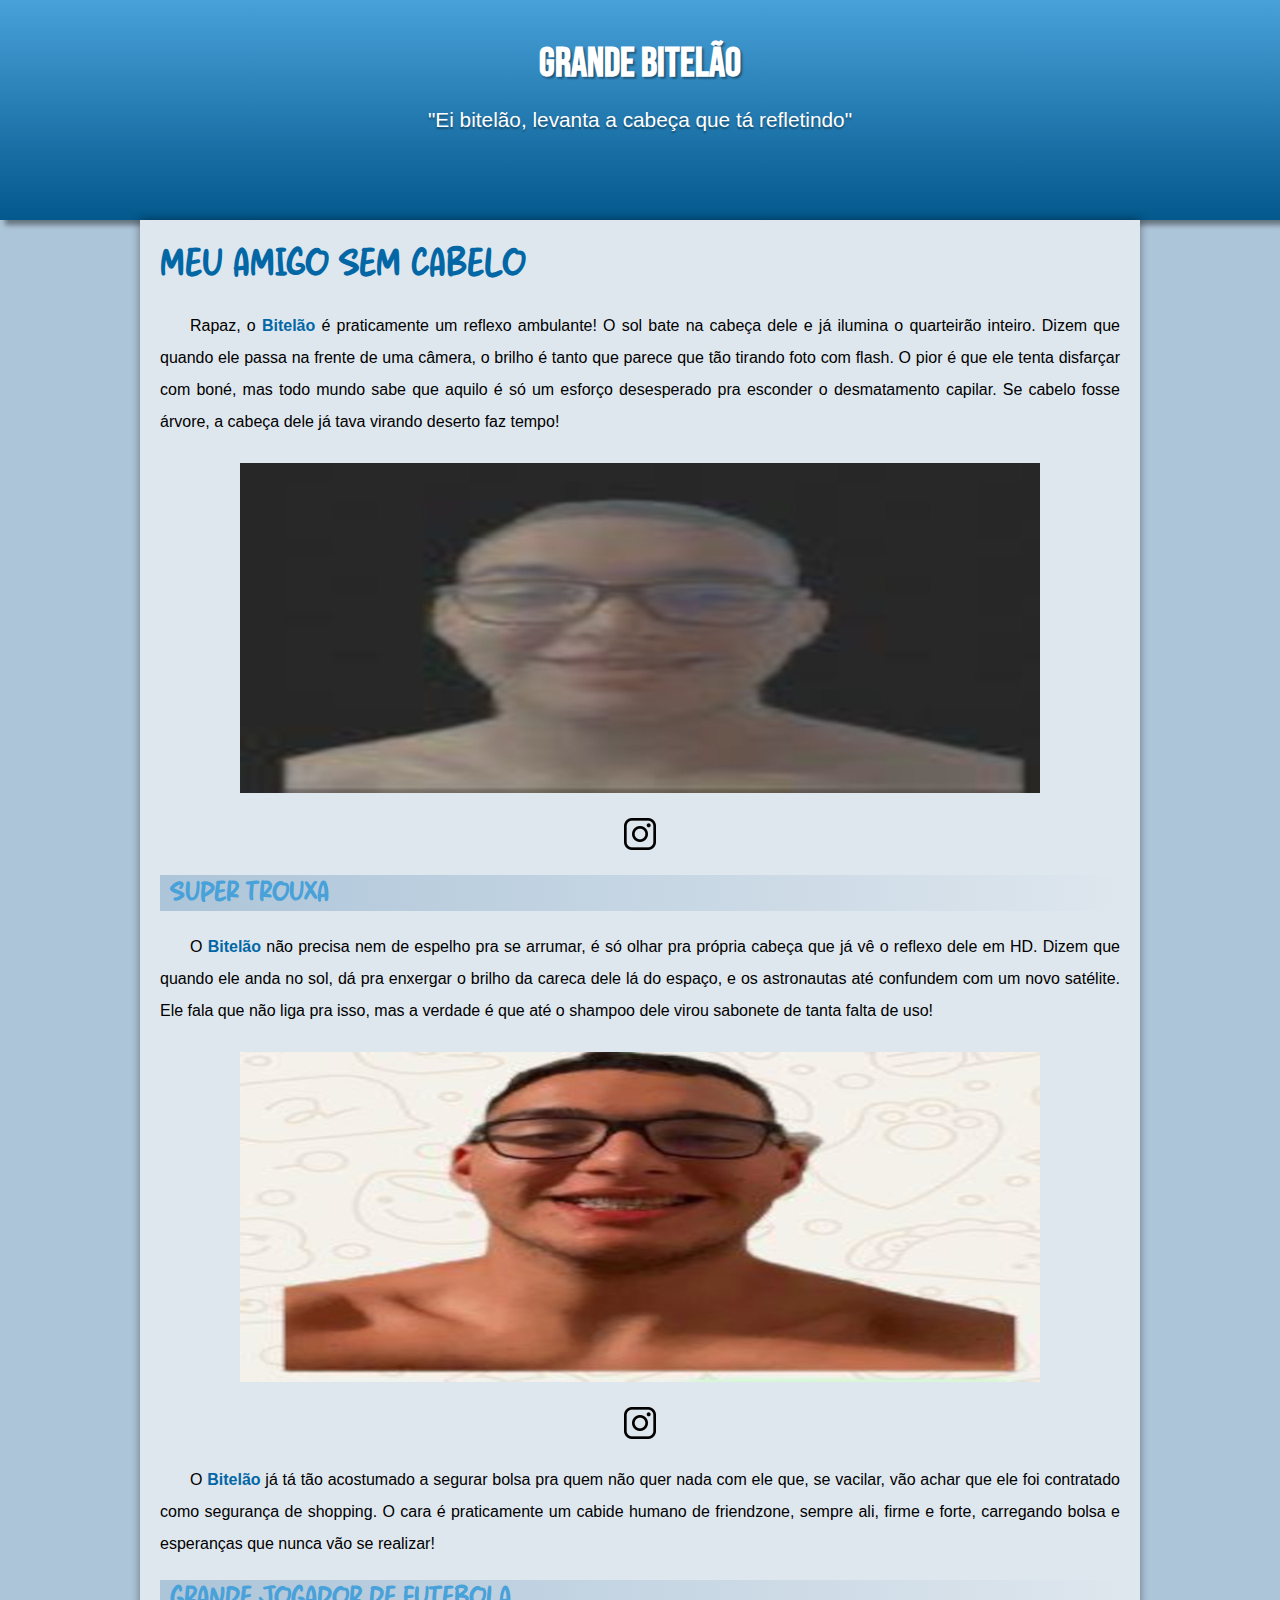
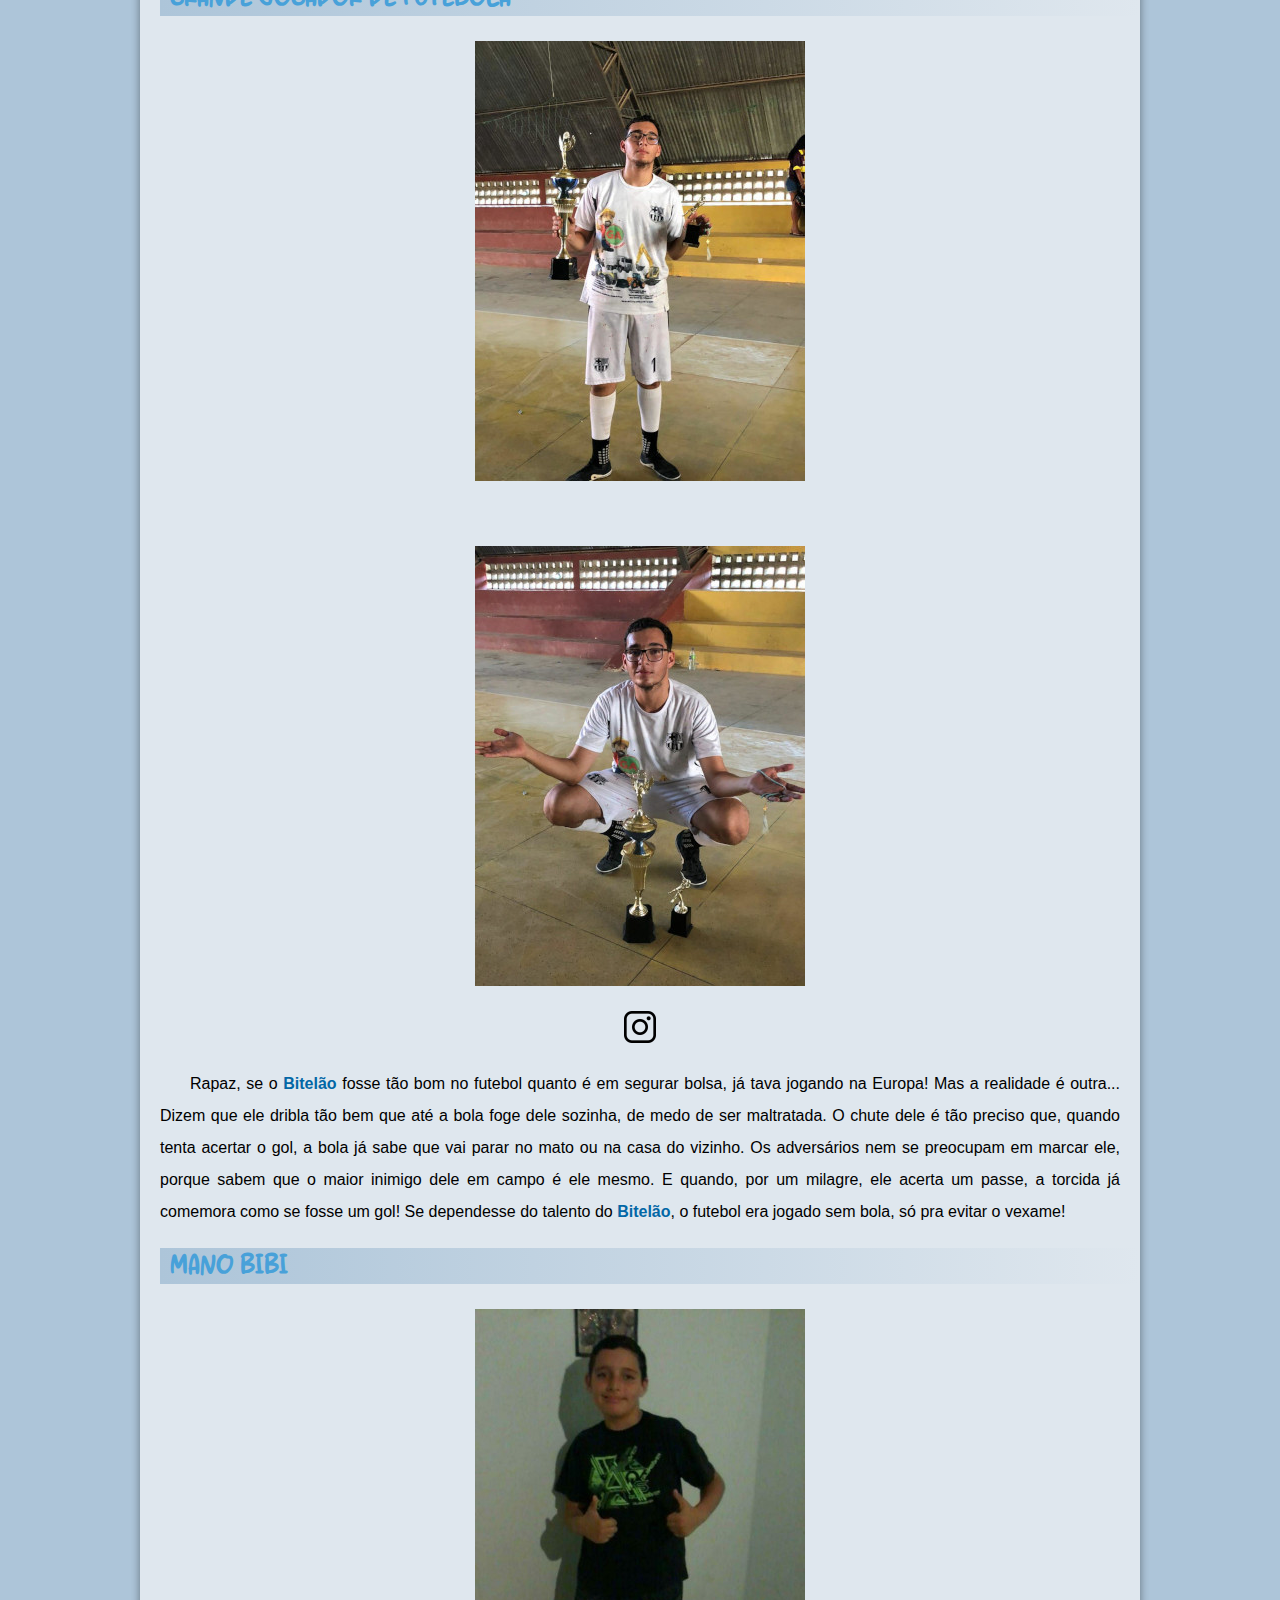
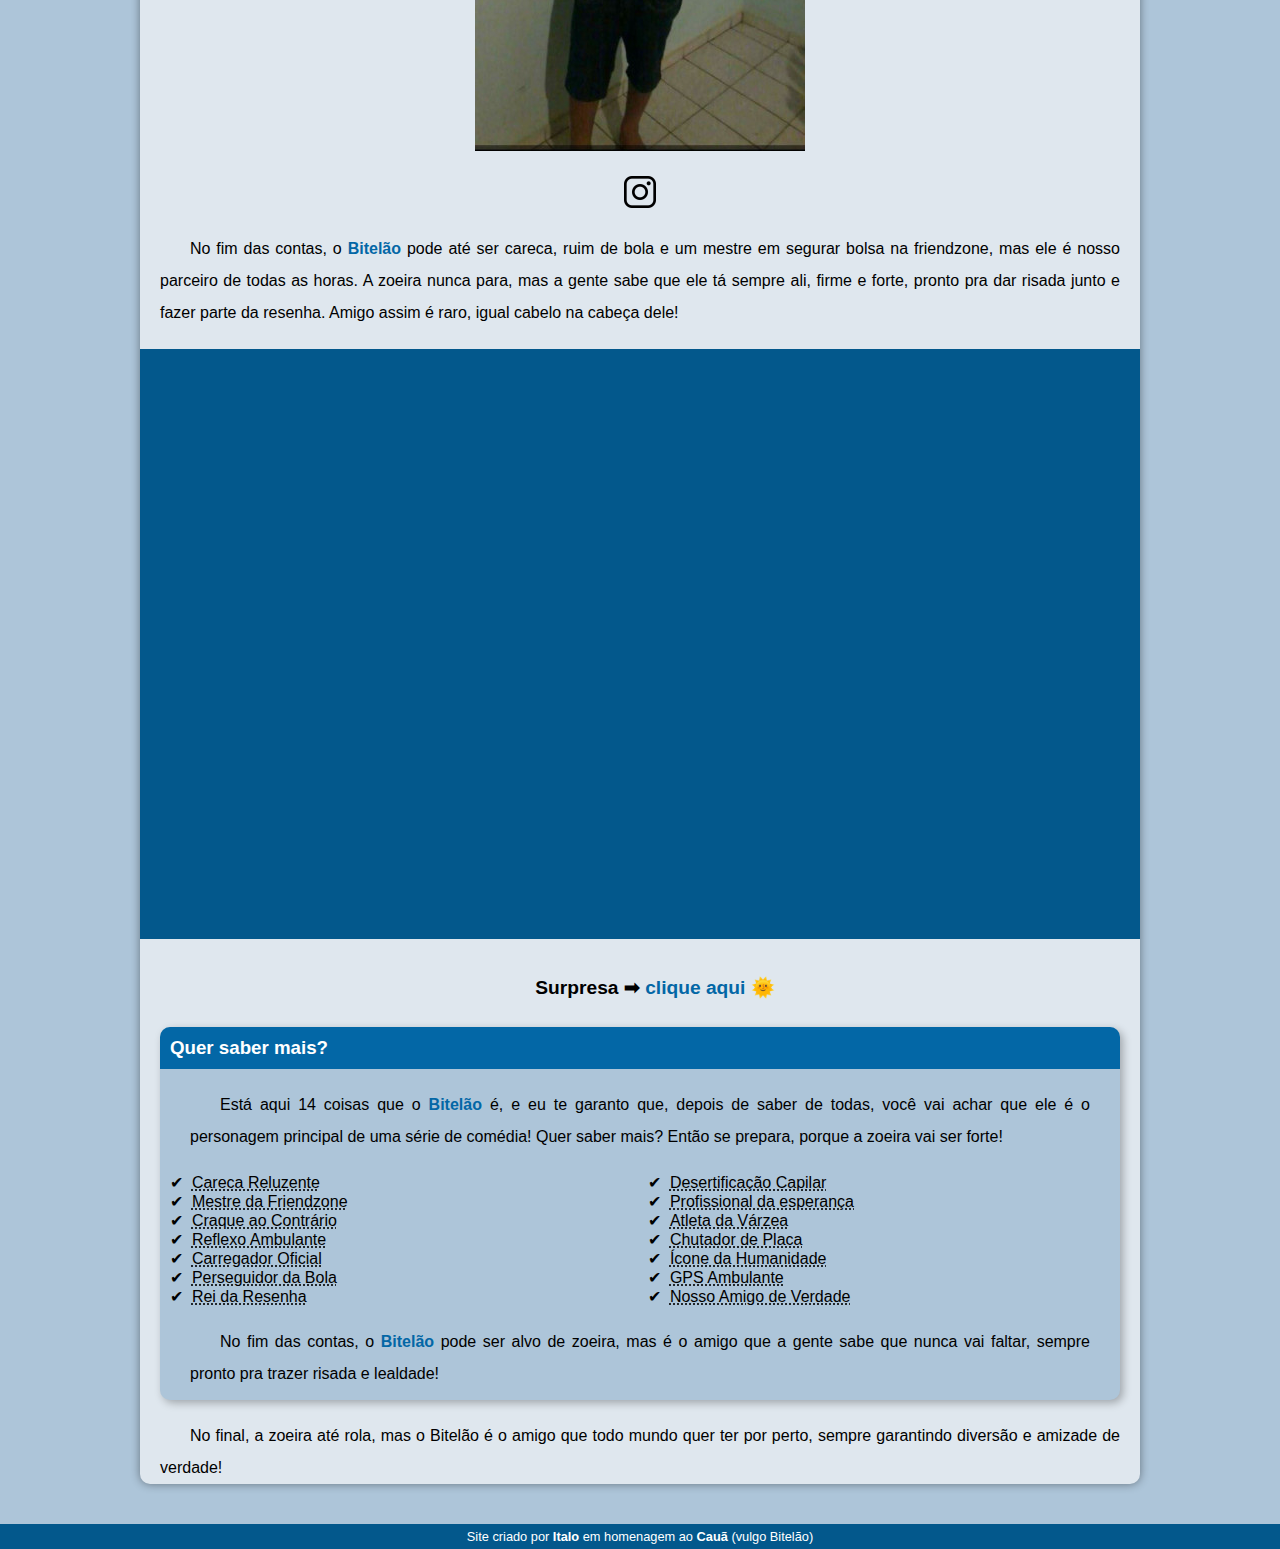
<file: index.html>
<!DOCTYPE html>
<html lang="pt-br">
<head>
    <meta charset="UTF-8">
    <meta name="viewport" content="width=device-width, initial-scale=1.0">
    <title>Grande Bitelão</title>
    <link rel="shortcut icon" href="img/favicon.jpg" type="image/x-icon">
    <link rel="stylesheet" href="style/style.css">
</head>
<body>
    <header>
        
        <h1>Grande Bitelão</h1>

        <p>"Ei bitelão, levanta a cabeça que tá refletindo"</p>

    </header>

    <main>
        <h1>MEU AMIGO SEM CABELO</h1>

        <p>Rapaz, o <strong>Bitelão</strong> é praticamente um reflexo ambulante! O sol bate na cabeça dele e já ilumina o quarteirão inteiro. Dizem que quando ele passa na frente de uma câmera, o brilho é tanto que parece que tão tirando foto com flash. O pior é que ele tenta disfarçar com boné, mas todo mundo sabe que aquilo é só um esforço desesperado pra esconder o desmatamento capilar. Se cabelo fosse árvore, a cabeça dele já tava virando deserto faz tempo!</p>

        <picture>
            <source media="(max-width: 860px)" srcset="img/imagem4-pq.jpg">
            <img src="img/imagem4.jpg" alt="">
        </picture>

        <a href="https://www.instagram.com/eu_cauacandido/?__pwa=1#"><img src="img/icone-instagram.png" alt="" class="icone"></a>

        <h2>SUPER TROUXA</h2>

        <p>O <strong>Bitelão</strong> não precisa nem de espelho pra se arrumar, é só olhar pra própria cabeça que já vê o reflexo dele em HD. Dizem que quando ele anda no sol, dá pra enxergar o brilho da careca dele lá do espaço, e os astronautas até confundem com um novo satélite. Ele fala que não liga pra isso, mas a verdade é que até o shampoo dele virou sabonete de tanta falta de uso!</p>

        <picture>
            <source media="(max-width: 860px)" srcset="img/imagem5-pq.jpg">
            <img src="img/imagem5.jpg" alt="">
        </picture>

        <a href="https://www.instagram.com/eu_cauacandido/?__pwa=1#"><img src="img/icone-instagram.png" alt="" class="icone"></a>

        <p>O <strong>Bitelão</strong> já tá tão acostumado a segurar bolsa pra quem não quer nada com ele que, se vacilar, vão achar que ele foi contratado como segurança de shopping. O cara é praticamente um cabide humano de friendzone, sempre ali, firme e forte, carregando bolsa e esperanças que nunca vão se realizar!</p>

        <h2>GRANDE JOGADOR DE FUTEBOLA</h2>

        <img src="img/imagem1.jpg" alt="" class="img1">

        <img src="img/imagem2.jpg" alt="" class="img2">

        <a href="https://www.instagram.com/eu_cauacandido/?__pwa=1#"><img src="img/icone-instagram.png" alt="" class="icone"></a>

        <p>Rapaz, se o <strong>Bitelão</strong> fosse tão bom no futebol quanto é em segurar bolsa, já tava jogando na Europa! Mas a realidade é outra... Dizem que ele dribla tão bem que até a bola foge dele sozinha, de medo de ser maltratada. O chute dele é tão preciso que, quando tenta acertar o gol, a bola já sabe que vai parar no mato ou na casa do vizinho. Os adversários nem se preocupam em marcar ele, porque sabem que o maior inimigo dele em campo é ele mesmo. E quando, por um milagre, ele acerta um passe, a torcida já comemora como se fosse um gol! Se dependesse do talento do <strong>Bitelão</strong>, o futebol era jogado sem bola, só pra evitar o vexame!</p>

        <h2>MANO BIBI</h2>

        <img src="img/imagem3.jpg" alt="">

        <a href="https://www.instagram.com/eu_cauacandido/?__pwa=1#"><img src="img/icone-instagram.png" alt="" class="icone"></a>

        <p>No fim das contas, o <strong>Bitelão</strong> pode até ser careca, ruim de bola e um mestre em segurar bolsa na friendzone, mas ele é nosso parceiro de todas as horas. A zoeira nunca para, mas a gente sabe que ele tá sempre ali, firme e forte, pronto pra dar risada junto e fazer parte da resenha. Amigo assim é raro, igual cabelo na cabeça dele! </p>

        <div class="video"><iframe width="560" height="315" src="https://www.youtube.com/embed/oM3wWGOsnFE?si=s6Pkifa-YbTmXIh4" title="YouTube video player" frameborder="0" allow="accelerometer; autoplay; clipboard-write; encrypted-media; gyroscope; picture-in-picture; web-share" referrerpolicy="strict-origin-when-cross-origin" allowfullscreen></iframe></div>

        <div class="surpresa">
            <p>Surpresa ➡ <a href="por-do-sol.html">clique aqui</a> 🌞</p>
        </div>

        <aside>
            <h3>Quer saber mais?</h3>

            <p>Está aqui 14 coisas que o <strong>Bitelão</strong> é, e eu te garanto que, depois de saber de todas, você vai achar que ele é o personagem principal de uma série de comédia! Quer saber mais? Então se prepara, porque a zoeira vai ser forte!</p>

            <ul>
                <li><abbr title="Ilumina o rolê sem precisar de lanterna.">Careca Reluzente</abbr></li>
                <li><abbr title="Segura mais bolsa do que jogador segura troféu.">Mestre da Friendzone</abbr></li>
                <li><abbr title="Se dependesse dele, a bola pedia aposentadoria.">Craque ao Contrário</abbr></li>
                <li><abbr title="A careca brilha mais que o sol do meio-dia.">Reflexo Ambulante</abbr></li>
                <li><abbr title="Sempre tem uma bolsa no ombro, só falta a plaquinha de ajudante.">Carregador Oficial</abbr></li>
                <li><abbr title="Porque dominar ela que é bom, nunca consegue.">Perseguidor da Bola</abbr></li>
                <li><abbr title="Sempre rende as melhores piadas (normalmente contra ele).">Rei da Resenha</abbr></li>
                <li><abbr title="Se cabelo fosse floresta, a cabeça dele era o Saara.">Desertificação Capilar</abbr></li>
                <li><abbr title="Sempre acreditando em um amor que nunca vem.">Profissional da esperança</abbr></li>
                <li><abbr title="Não pelo talento, mas porque sempre joga na poeira.">Atleta da Várzea</abbr></li>
                <li><abbr title="Porque acertar o gol seria pedir demais.">Chutador de Placa</abbr></li>
                <li><abbr title="Aceita toda a zoeira e ainda ri junto.">Ícone da Humanidade</abbr></li>
                <li><abbr title="Dá pra enxergar a careca dele de qualquer lugar do campo.">GPS Ambulante</abbr></li>
                <li><abbr title="Porque no fim do dia, não importa a zoeira, ele sempre tá com a gente!">Nosso Amigo de Verdade</abbr></li>
            </ul>

            <p>No fim das contas, o <strong>Bitelão</strong> pode ser alvo de zoeira, mas é o amigo que a gente sabe que nunca vai faltar, sempre pronto pra trazer risada e lealdade!</p>

        </aside>

        <p>No final, a zoeira até rola, mas o Bitelão é o amigo que todo mundo quer ter por perto, sempre garantindo diversão e amizade de verdade!</p>

    </main>

    <footer>
        <p>Site criado por <a href="https://www.instagram.com/c.italoxyz_/?__pwa=1#">Italo</a> em homenagem ao <a href="https://www.instagram.com/eu_cauacandido/?__pwa=1#">Cauã</a> (vulgo Bitelão)</p>
    </footer>
</body>
</html>
</file>
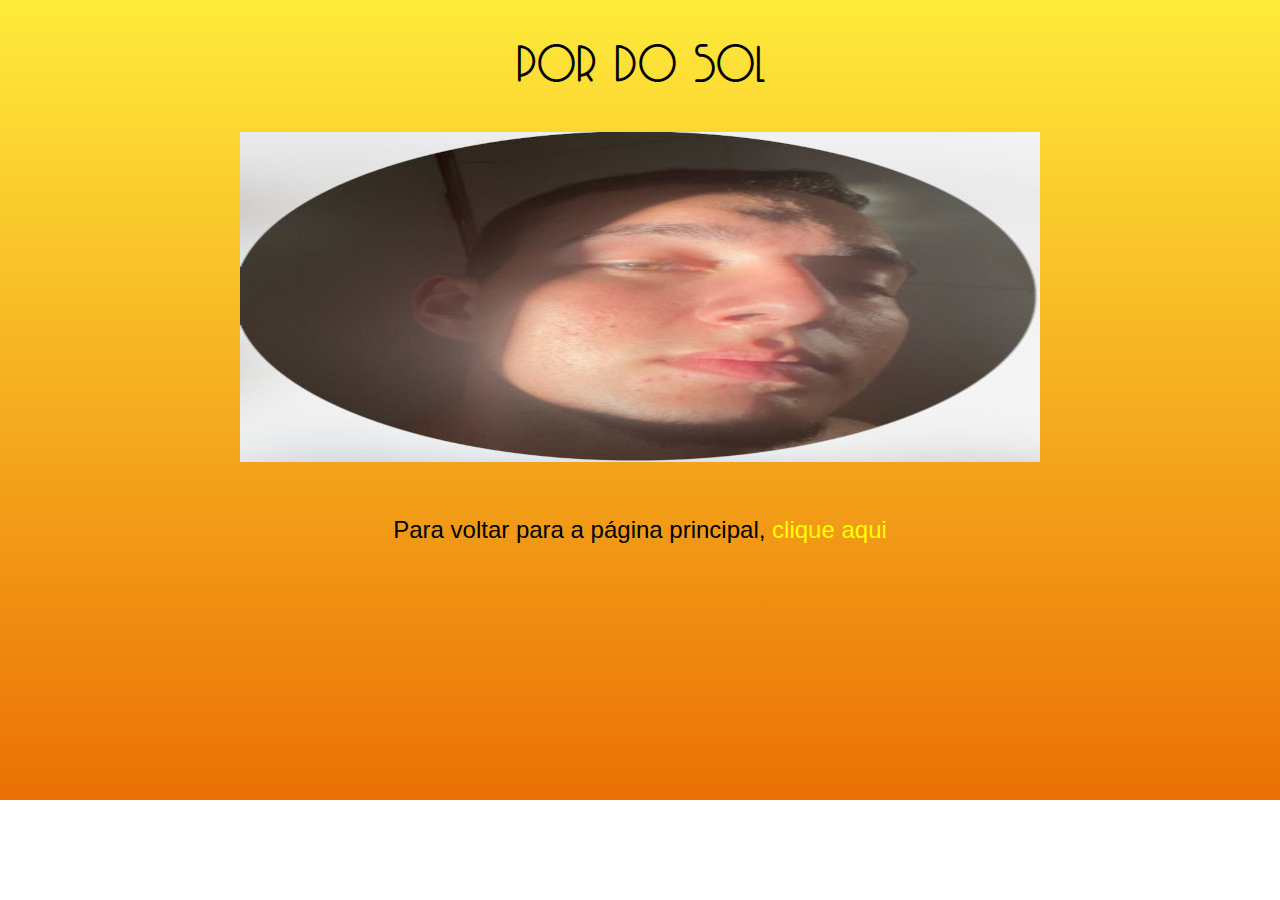
<file: por-do-sol.html>
<!DOCTYPE html>
<html lang="pt-br">
<head>
    <meta charset="UTF-8">
    <meta name="viewport" content="width=device-width, initial-scale=1.0">
    <title>Por do Sol</title>
    <link rel="stylesheet" href="style-sol/style-sol.css">
    <link rel="shortcut icon" href="img/favicon-sol.png" type="image/x-icon">
</head>
<body>
    <main>
        <h1>Por do Sol</h1>
        <div class="img">
            <picture>
                <source media="(max-width: 860px)" srcset="img/por-do-sol-pq.jpg">
                <img src="img/por-do-sol.jpg" alt="">
            </picture>
        </div>
        <p>Para voltar para a página principal, <a href="../Projeto-bitelao/index.html">clique aqui</a></p>
    </main>
</body>
</html>
</file>
<file: style/style.css>
@charset "UTF-8";

@import url('https://fonts.googleapis.com/css2?family=Bebas+Neue&display=swap');

@font-face {
    font-family: "bitelao";
    src: url(../font/fresh-palm.otf) format("opentype");
    font-weight: normal;
}

:root {
    --cor1: #ADC5D9;
    --cor2: #73B2D9;
    --cor3: #48A1D9;
    --cor4: #0367A6;
    --cor5: #03588C;

    --fonte-padrao: Arial, Helvetica, sans-serif;
    --fonte-destaque: "Bebas Neue", serif;
    --fonte-bitelao: "bitelao";
    --fonte-sol: "sol";
    
}

* {
    padding: 0;
    margin: 0;
}

body {
    background-color: var(--cor1);
    font-family: var(--fonte-padrao);
}

header {
    background-image: linear-gradient(to bottom, var(--cor3), var(--cor5));
    height: 180px;
    padding-top: 40px;
    box-shadow: 5px 5px 5px rgba(0, 0, 0, 0.411);
}

header h1 {
    color: white;
    font-family: var(--fonte-destaque);
    font-size: 2.5em;
    text-align: center;
    text-shadow: 2px 2px 2px rgba(0, 0, 0, 0.356);
}

header p {
    color: white;
    text-align: center;
    font-size: 1.3em;
    padding-top: 20px;
    text-shadow: 0px 2px 2px rgba(0, 0, 0, 0.397);
}

main {
    background-color: #dfe7ee;
    min-width: 300px;
    max-width: 1000px;
    margin: auto;
    box-shadow: 0px 0px 10px rgba(0, 0, 0, 0.418);
    border-bottom-right-radius: 10px;
    border-bottom-left-radius: 10px;
}

main h1 {
    color: #0367A6;
    font-family: var(--fonte-bitelao);
    font-size: 2.5em;
    padding: 20px;

}

main h2 {
    color: #48A1D9;
    background-image: linear-gradient(to right, var(--cor1), transparent);
    font-family: var(--fonte-bitelao);
    font-size: 1.8em;
    padding-left: 10px;
    margin-left: 20px;
    margin-bottom: 20px;
    margin-top: 20px;
}

main p {
    text-align: justify;
    text-indent: 30px;
    line-height: 2em;
    padding-left: 20px;
    padding-right: 20px;
}

main img {
    display: block;
    margin: auto;
    margin-top: 25px;
    margin-bottom: 25px;
}

.img1 {
    padding-bottom: 40px;
}

.icone {
    display: flex;
    justify-content: center;
    align-items: center;
}

main strong {
    color: var(--cor4);
    font-weight: bolder;
}


.video {
    background-color: var(--cor5);
    margin: 20px 0px 30px 0px;
    padding: 20px;
    padding-bottom: 57%;
    position: relative;
}

.surpresa {
    font-size: 1.2em;
    font-weight: bold;
    padding-bottom: 20px;
}

.surpresa p {
    text-align: center;
}

.surpresa a {
    text-decoration: none;
    color: #0367A6;
}

.surpresa a:hover {
    color: #014169;
    text-decoration: underline;
}

div.video >iframe {
    position: absolute;
    top: 5%;
    left: 5%;
    width: 90%;
    height: 87%;
}

aside {
    background-color: var(--cor1);
    padding: 10px;
    border-radius: 10px;
    box-shadow: 3px 3px 8px rgba(0, 0, 0, 0.281);
    margin-bottom: 20px;
    margin-left: 20px;
    margin-right: 20px;
}

aside p {
    padding-top: 20px;
}

aside ul {
    list-style-type: '\2714\00A0\00A0';
    list-style-position: inside;
    columns: 2;
    padding-top: 20px;
}

aside h3 {
    background-color: var(--cor4);
    color: white;
    padding: 10px;
    margin: -10px -10px 0px -10px;
    border-radius: 10px 10px 0px 0px;
}

footer {
    background-color: var(--cor5);
    color: white;
    text-align: center;
    font-size: 0.8em;
    padding: 5px;
    margin-top: 40px;
}

footer a { 
    color: white;
    text-decoration: none;
    font-weight: bold;
}

footer a:hover {
    text-decoration: underline;
    color: var(--cor1);
}
</file>
<file: style-sol/style-sol.css>
@charset "UTF-8";

@font-face {
    font-family: "sol";
    src: url(../font/Solar_Bold.otf) format("opentype");
    font-weight: bold;
}

:root {
    --fonte-sol: 'sol';
} 

* {
    padding: 0;
    margin: 0;
}

main {
    background-image: linear-gradient(to top, #eb7005, #FFEB3B);
    width: 100%;
    height: 800px;
    margin: auto;
}

main h1 {
    font-family: var(--fonte-sol);
    font-size: 3em;
    text-align: center;
    padding-top: 40px;
    padding-bottom: 40px;
}

main p {
    text-align: center;
    font-size: 1.5em;
    font-family: Arial, Helvetica, sans-serif;
    padding-top: 50px;
}

main a {
    color: yellow;
    text-decoration: none;
}

main a:hover {
    text-decoration: underline;
    color: rgb(156, 167, 3);
}

.img {
    display: flex;
    justify-content: center;
    align-items: center;
}
</file>
